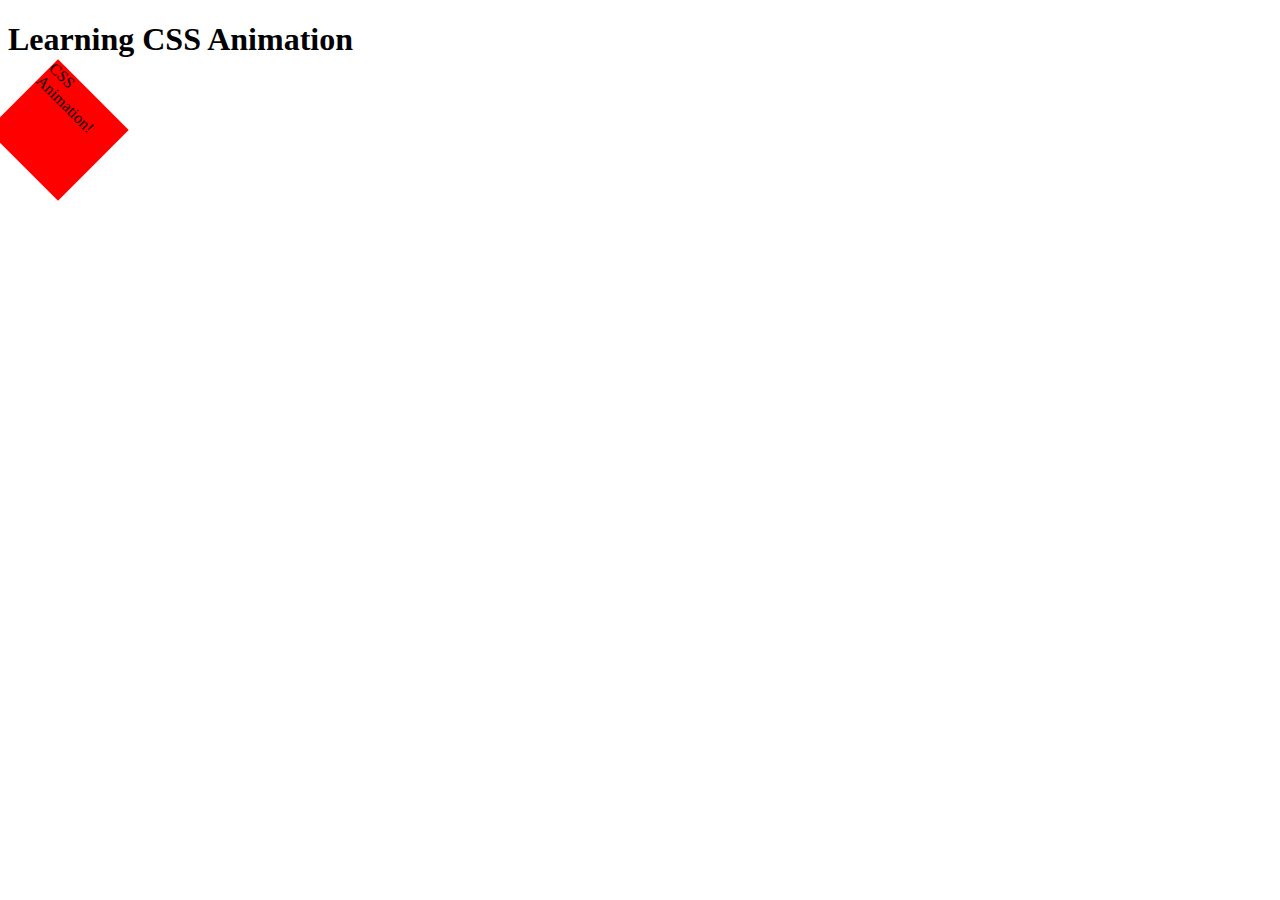
<file: venv/Scripts/thermos_tutorial/intro_css/animation_sandbox.html>
<!DOCTYPE html>
<html lang="en">
<head>
    <meta charset="UTF-8">
    <link rel="stylesheet" href="animation.css" type="text/css" />
    <title>Animation Sandbox</title>
</head>
<body>
<h1>
    Learning CSS Animation
</h1>
    <div>
        <p>
            CSS Animation!
        </p>
    </div>

</body>
</html>
</file>
<file: venv/Scripts/thermos_tutorial/intro_css/animation.css>
/* The animation code */
@keyframes example {
  0%   {background-color:red; left:0px; top:0px;}
  25%  {background-color:yellow; left:200px; top:0px;}
  50%  {background-color:blue; left:200px; top:200px;}
  75%  {background-color:green; left:0px; top:200px;}
  100% {background-color:red; left:0px; top:0px;}
}

/* The element to apply the animation to */
div {
  width: 100px;
  height: 100px;
  position: relative;
  background-color: red;
  animation-name: example;
  animation-duration: 4s;
  animation-delay: 2s;
  animation-duration: 8s;
  animation-iteration-count: 3;
  animation-direction: alternate;
  transform: rotate(45deg);
}
</file>
